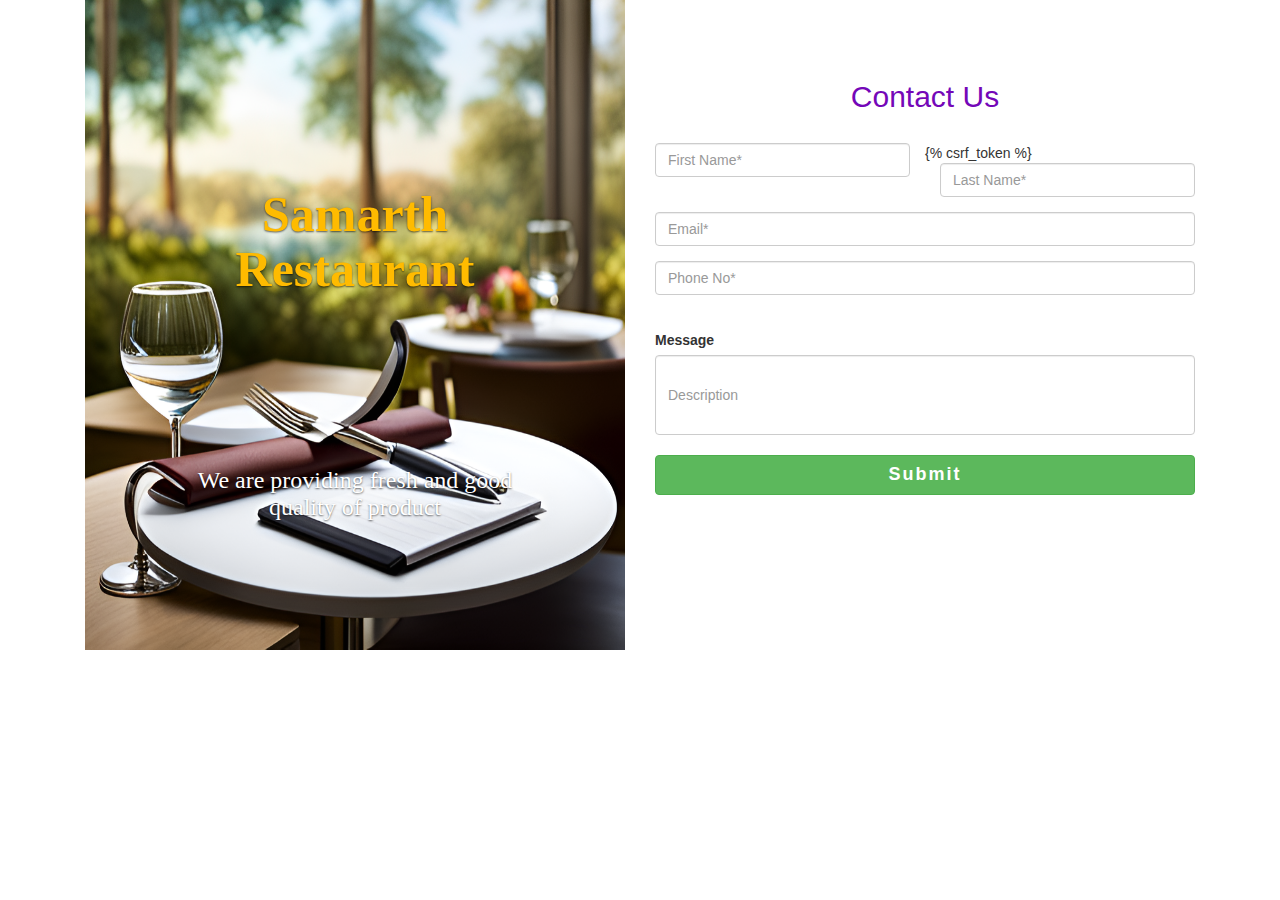
<file: templates/contact.html>
<!DOCTYPE html>
<html>
<head>
	<title>Contact Us</title>

<link rel="stylesheet" href="https://maxcdn.bootstrapcdn.com/bootstrap/3.4.1/css/bootstrap.min.css">
<script src="https://ajax.googleapis.com/ajax/libs/jquery/3.4.1/jquery.min.js"></script>
<script src="https://maxcdn.bootstrapcdn.com/bootstrap/3.4.1/js/bootstrap.min.js"></script>

</head>

<body>

<style type="text/css">
h3{
	color: #ffffff;
	padding-bottom: 70px;
	font-family: "Times New Roman", Times, serif;
}
h1{
   padding-bottom:150px;
   font-weight: bold;
  color: #ffbb00;
  font-family: "Times New Roman", Times, serif;
  font-size: 50px;
}

.btn-success{
	transition: 0.5s ease;
	letter-spacing: 2px;
	font-weight: bold;
	font-size: 18px;
}


</style>

<div class="container">


<div class="col-md-6">
<div>

<img src="../static/images/contact_page.png" width="100%" height="650px">
<div class="carousel-caption">
	<h1>Samarth Restaurant</h1>
	<h3>We are providing fresh and good quality of product</h3>

</div>

</div>
</div>


<div class="col-md-6">
	
	<h2 style="text-align: center; color:#7407b8 ;padding-bottom: 20px; font-weight: 60px; margin-top: 80px; font-size: 30px;">Contact Us</h3>
<div class="row">

<form method="POST" action="/contact/">
    {% csrf_token %}
		<div class="col-md-6">
			
<input type="text" name="f_name" placeholder="First Name*" class="form-control form-group" required="" >
</div>
<div class="col-md-6">
<input type="text" name="l_name"placeholder="Last Name*"   class=" form-control form-group" required=""      >
</div>
</div>
<input type="email" name="email" placeholder="Email*"   class="form-control form-group" required=""  >
<input type="text" name="phone_no" placeholder="Phone No*"   class="form-control form-group" required=""  >
<br>
<label >Message</label>

<input type="text" name="decr" class="form-control" placeholder="Description" style="height: 80px;" required="" >


<br>
<button class="btn btn-success btn-block">Submit</button>


</form>
</div>

</div>

</body>
</html>
</file>
